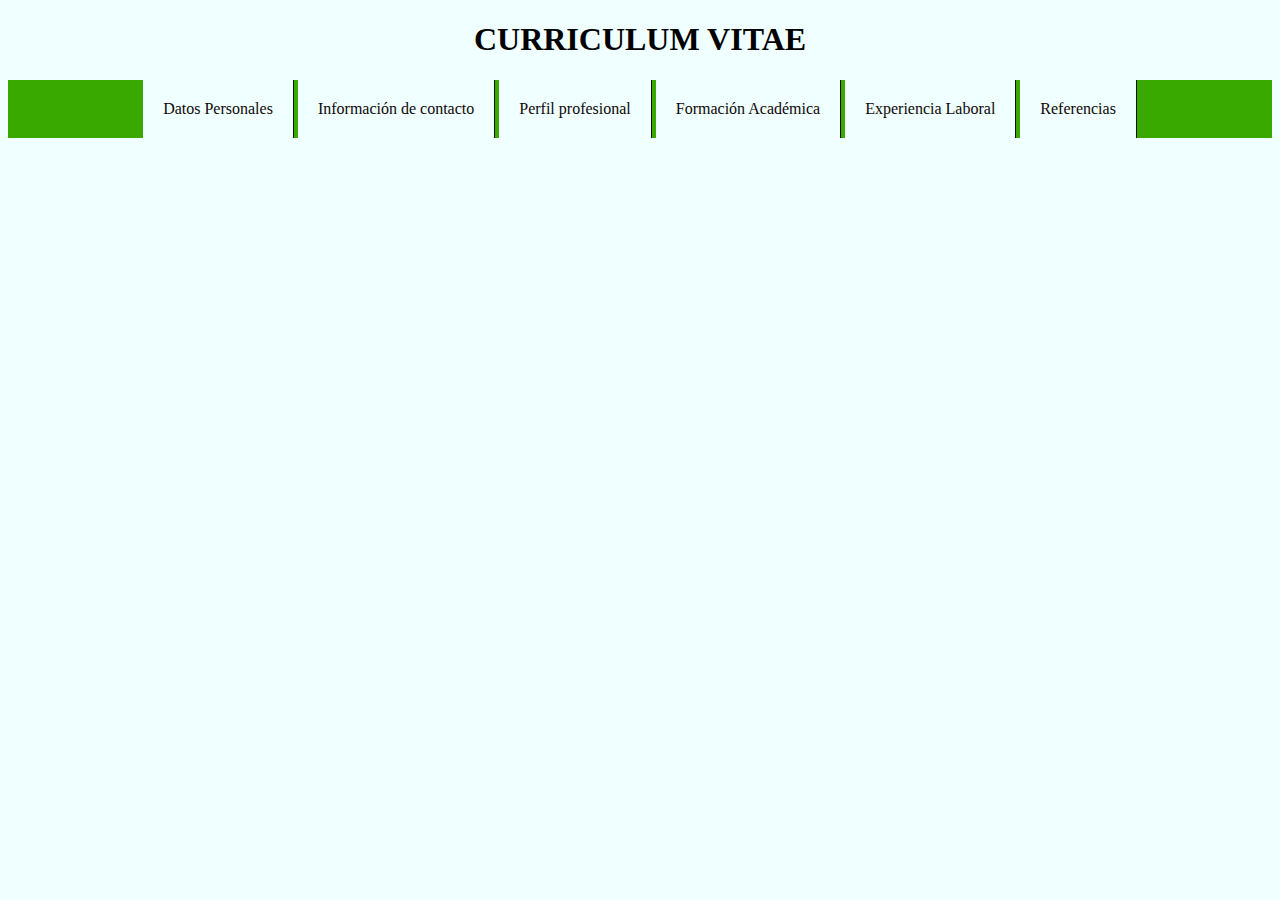
<file: index.html>
<!DOCTYPE html>
<html>
    <head>
        <meta charset="UTF-8">
        <title>ACTIVIDAD PRACTICA</title>
        <link rel="stylesheet" href="css/style.css">
    </head>
        <body>
            <h1 class="t1">CURRICULUM VITAE</h1>
            <ol class="pg">
                <li class="list"><a href="Contenido/datos_personales.html" target="_blank">Datos Personales</a></li>
                <li class="list"><a href="Contenido/informacion_de_contacto.html" target="_blank">Información de contacto</a></li>
                <li class="list"><a href="Contenido/perfil_profecional.html" target="_blank">Perfil profesional</a></li>
                <li class="list"><a href="Contenido/formacion_academica.html" target="_blank">Formación Académica</a></li>
                <li class="list"><a href="Contenido/experiencia_laboral.html" target="_blank">Experiencia Laboral</a></li>
                <li class="list"><a href="Contenido/referencias.html" target="_blank">Referencias</a></li>
            </ol>   
    
        </body>
</html>
</file>
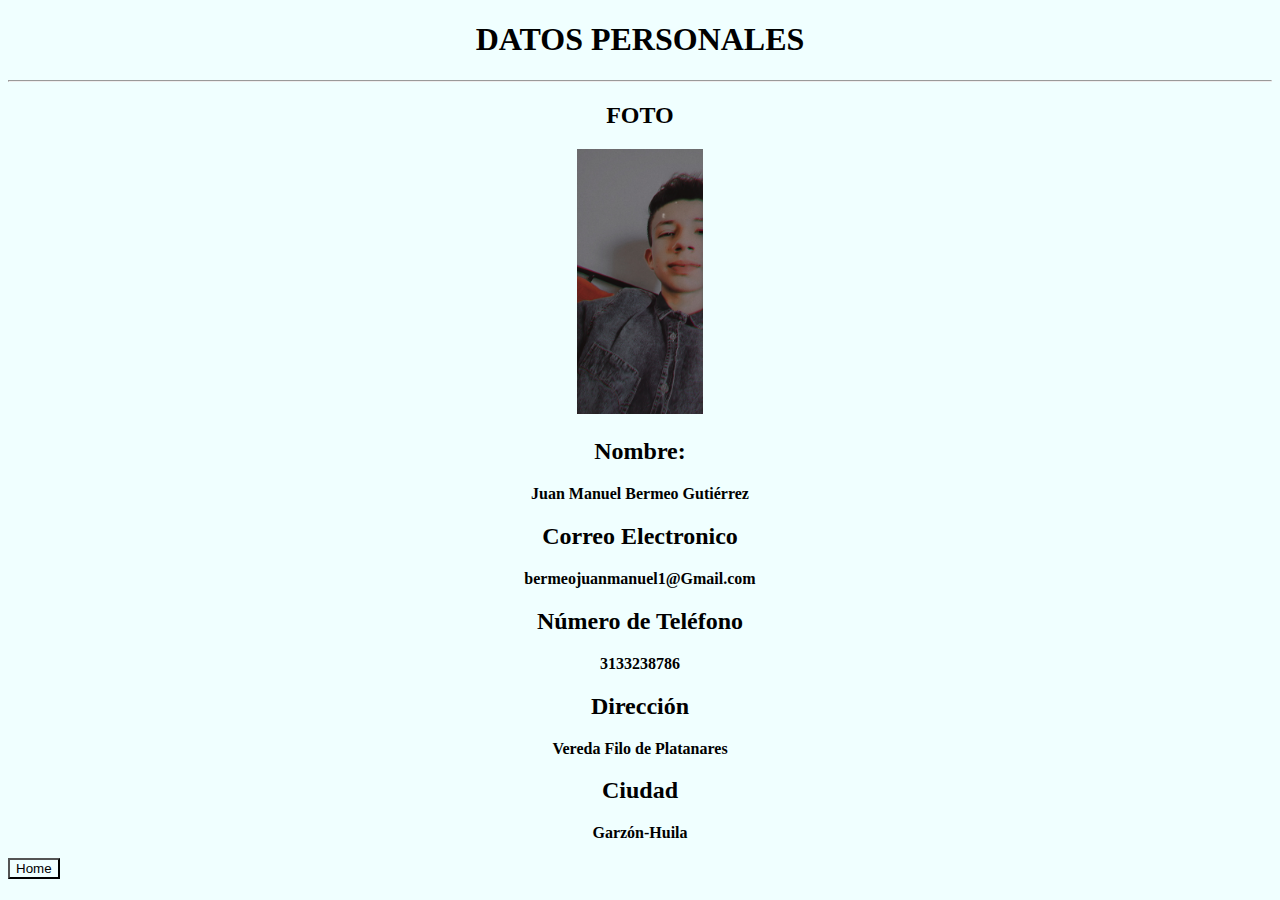
<file: Contenido/datos_personales.html>
<!DOCTYPE html>
<html>
    <head>
        <meta charset="UTF-8">
        <title>Datos Personales</title>
        <link rel="stylesheet" href="../css/style.css">
    </head>
        <body>
            <h1 class="t1">DATOS PERSONALES</h1>
            <hr>
            <h2 class="t2">FOTO</h2>
            <div class="img">
            <img class="j" src="../img/Juan_Bermeo.jpg" alt="Elon Musk">
            </div>
            <h2 class="t2">Nombre:</h2>
            <p class="p"><b>Juan Manuel Bermeo Gutiérrez</b></p>
            <h2 class="t2">Correo Electronico</h2>
            <p class="p"><b>bermeojuanmanuel1@Gmail.com</b></p>
            <h2 class="t2">Número de Teléfono</h2>
            <p class="p"><b>3133238786</b></p>
            <h2 class="t2">Dirección</h2>
            <p class="p"><b>Vereda Filo de Platanares</b></p>
            <h2 class="t2">Ciudad</h2>
            <p class="p"><b>Garzón-Huila</b></p>
            <a href="../index.html"><button>Home</button></a>
        </body>
</html>
</file>
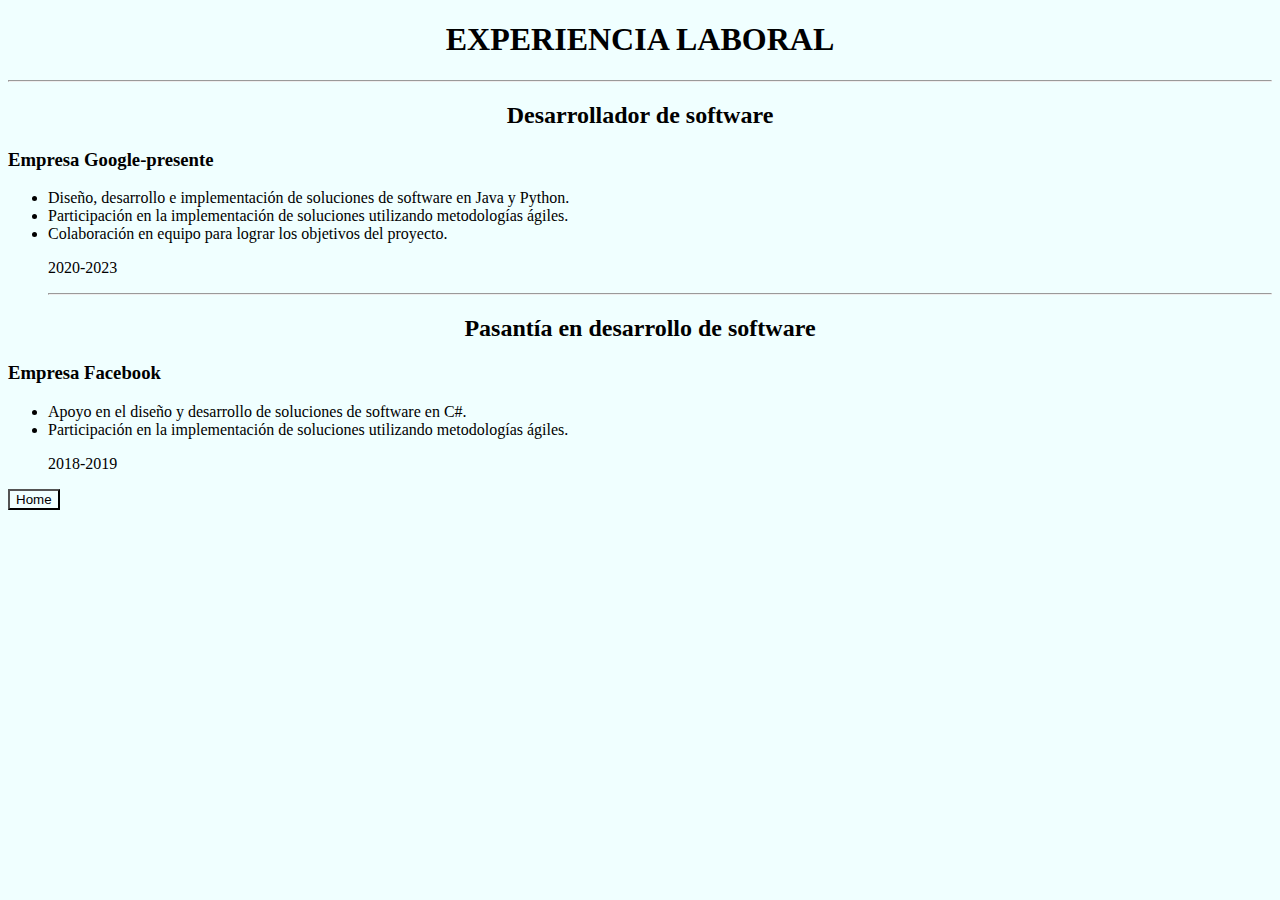
<file: Contenido/experiencia_laboral.html>
<!DOCTYPE html>
<html>
    <head>
        <meta charset="UTF-8">
        <title>Experiencia Laboral</title>
        <link rel="stylesheet" href="../css/style.css">
    </head>
        <body>
            <h1 class="t1">EXPERIENCIA LABORAL</h1>
            <hr>
            <h2 class="t2">Desarrollador de software</h2>
            <h3>Empresa Google-presente</h3>
            <ul>
                <li>Diseño, desarrollo e implementación de soluciones de software en Java y Python.</li>
                <li>Participación en la implementación de soluciones utilizando metodologías ágiles.</li>
                <li>Colaboración en equipo para lograr los objetivos del proyecto.</li>
                <p>2020-2023</p>
                <hr>
            </ul>
            <h2 class="t2">Pasantía en desarrollo de software</h2>
            <h3>Empresa Facebook</h3>
            <ul>
                <li>Apoyo en el diseño y desarrollo de soluciones de software en C#.</li>
                <li>Participación en la implementación de soluciones utilizando metodologías ágiles.</li>
                <p>2018-2019</p>
            </ul>
            <a href="../index.html"><button>Home</button></a>
        </body>
</html>
</file>
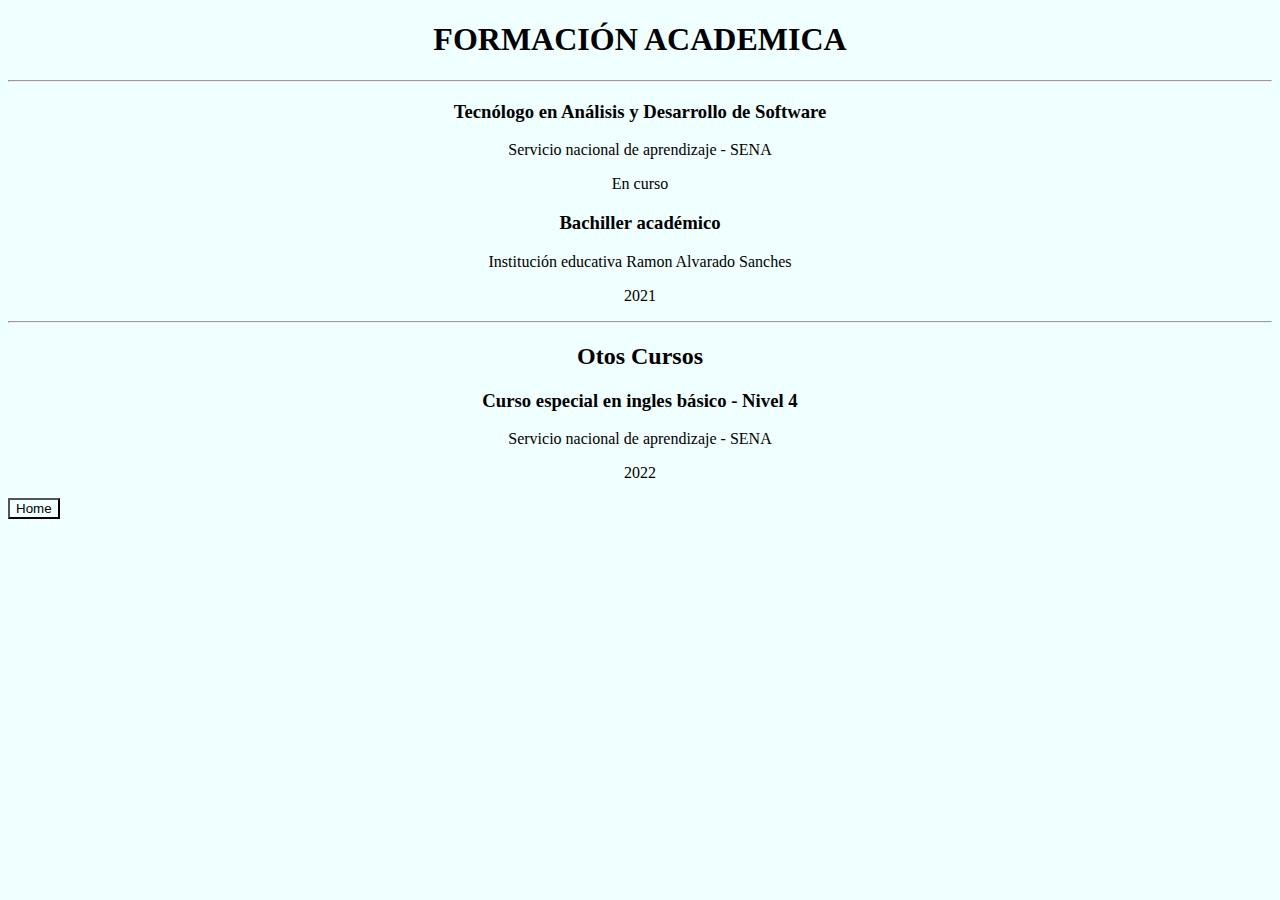
<file: Contenido/formacion_academica.html>
<!DOCTYPE html>
<html>
    <head>
        <meta charset="UTF-8">
        <title>Formación Academica</title>
        <link rel="stylesheet" href="../css/style.css">
    </head>
        <body>
            <h1 class="t1">FORMACIÓN ACADEMICA</h1>
            <hr>
            <h3 class="t3">Tecnólogo en Análisis y Desarrollo de Software</h3>
            <p class="p">Servicio nacional de aprendizaje - SENA</p>
            <p class="p">En curso</p>
            <h3 class="t3">Bachiller académico</h3>
            <p class="p">Institución educativa Ramon Alvarado Sanches</p>
            <p class="p">2021</p>
            <hr>
            <h2 class="t2">Otos Cursos</h2>
            <h3 class="t3">Curso especial en ingles básico - Nivel 4</h3>
            <p class="p">Servicio nacional de aprendizaje - SENA</p>
            <p class="p">2022</p>
            <a href="../index.html"><button>Home</button></a>
        </body>
</html>
</file>
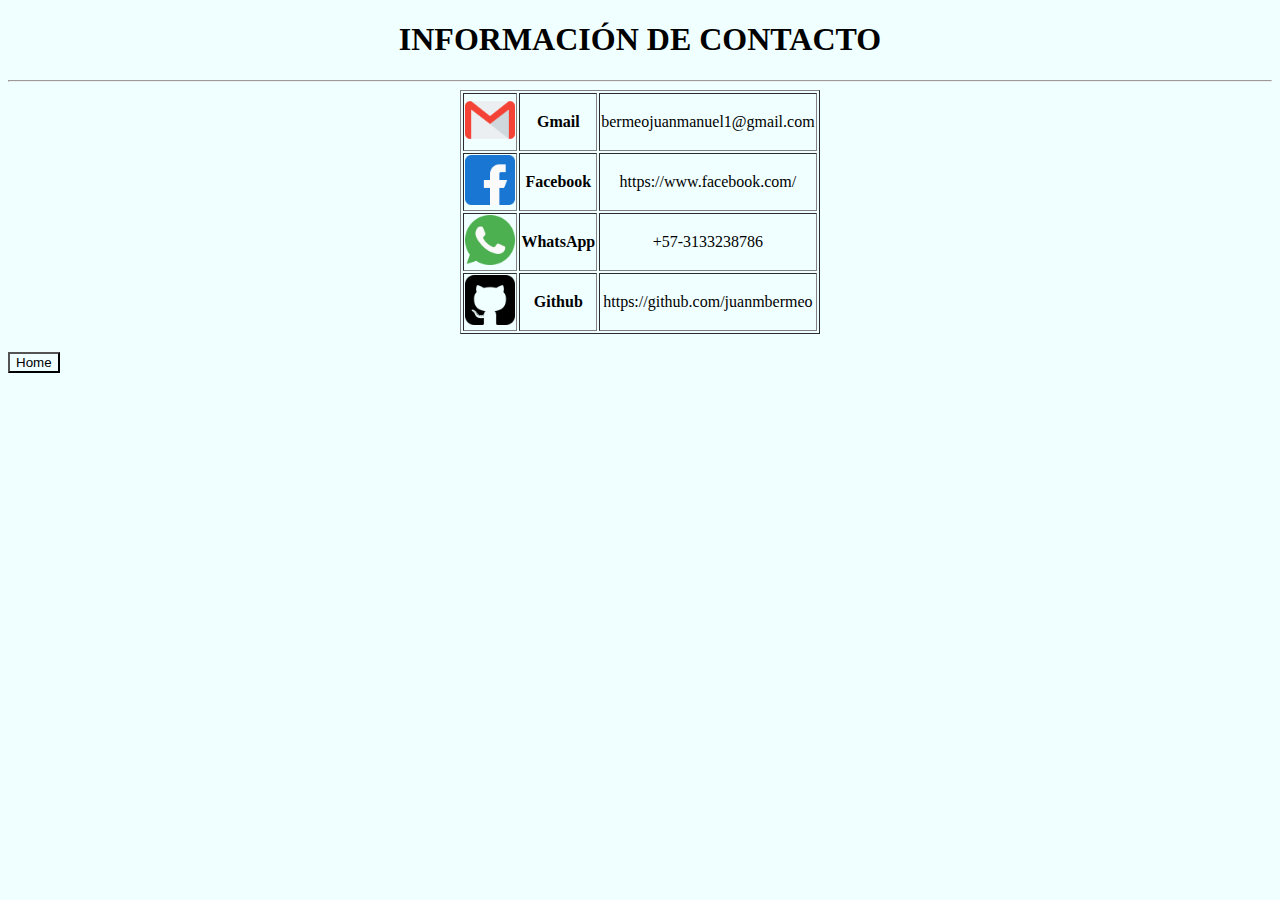
<file: Contenido/informacion_de_contacto.html>
<!DOCTYPE html>
<html>
<head>
    <meta charset="UTF-8">
    <title>Información de Contacto</title>
    <link rel="stylesheet" href="../css/style.css">
</head>
<body>
    <h1 class="t1">INFORMACIÓN DE CONTACTO</h1>
    <hr>
    <div class="tab">
    <table border="1" class="table">
        <tr>
            <th><img src="../img/gmail.png" alt="Gmail" width="50"></th>
            <th>Gmail</th>
            <td>bermeojuanmanuel1@gmail.com</td>
        </tr>
        <tr>
            <th><img src="../img/facebook.png" alt="Facebook" width="50"></th>
            <th>Facebook</th>
            <td>https://www.facebook.com/</td>
        </tr>
        <tr>
            <th><img src="../img/whatsapp.png" alt="Whatsapp" width="50"></th>
            <th>WhatsApp</th>
            <td>+57-3133238786</td>
        </tr>
        <tr>
            <th><img src="../img/signo-de-github.png" alt="Github" width="50"></th>
            <th>Github</th>
            <td>https://github.com/juanmbermeo</td>
        </tr>
    </table><br>
    </div>
    <a href="../index.html"><button>Home</button></a>

    
</body>
</html>
</file>
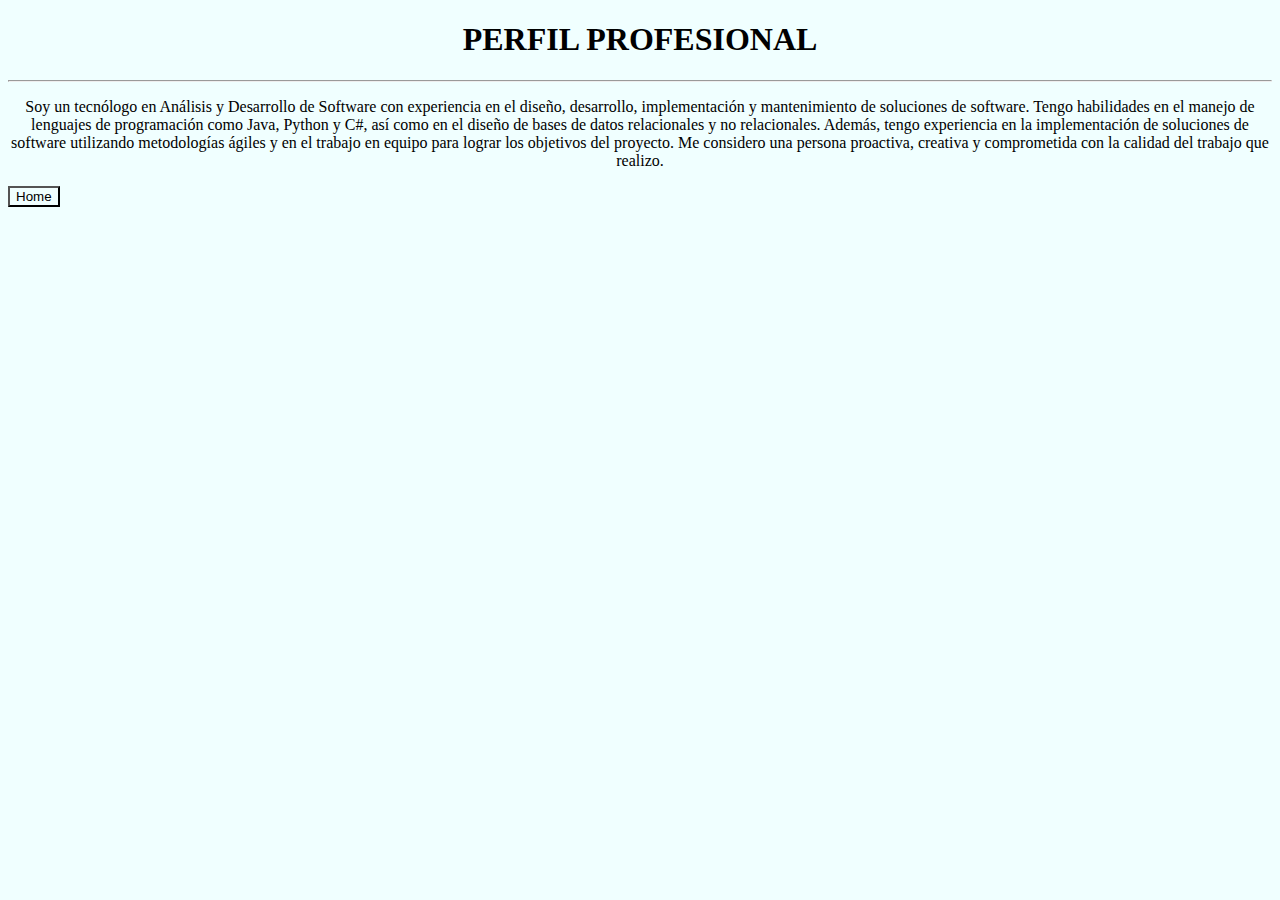
<file: Contenido/perfil_profecional.html>
<!DOCTYPE html>
<html>
<head>
    <meta charset="UTF-8">
    <title>Perfil Profesional</title>
    <link rel="stylesheet" href="../css/style.css">
</head>
<body>
    <h1 class="t1">PERFIL PROFESIONAL</h1>
    <hr>
    <p class="p">Soy un tecnólogo en Análisis y Desarrollo de Software con experiencia en el diseño, desarrollo, implementación y mantenimiento de soluciones de software. Tengo habilidades en el manejo de lenguajes de programación como Java, Python y C#, así como en el diseño de bases de datos relacionales y no relacionales. Además, tengo experiencia en la implementación de soluciones de software utilizando metodologías ágiles y en el trabajo en equipo para lograr los objetivos del proyecto. Me considero una persona proactiva, creativa y comprometida con la calidad del trabajo que realizo.</p>

    <a href="../index.html"><button>Home</button></a>
</body>
</html>
</file>
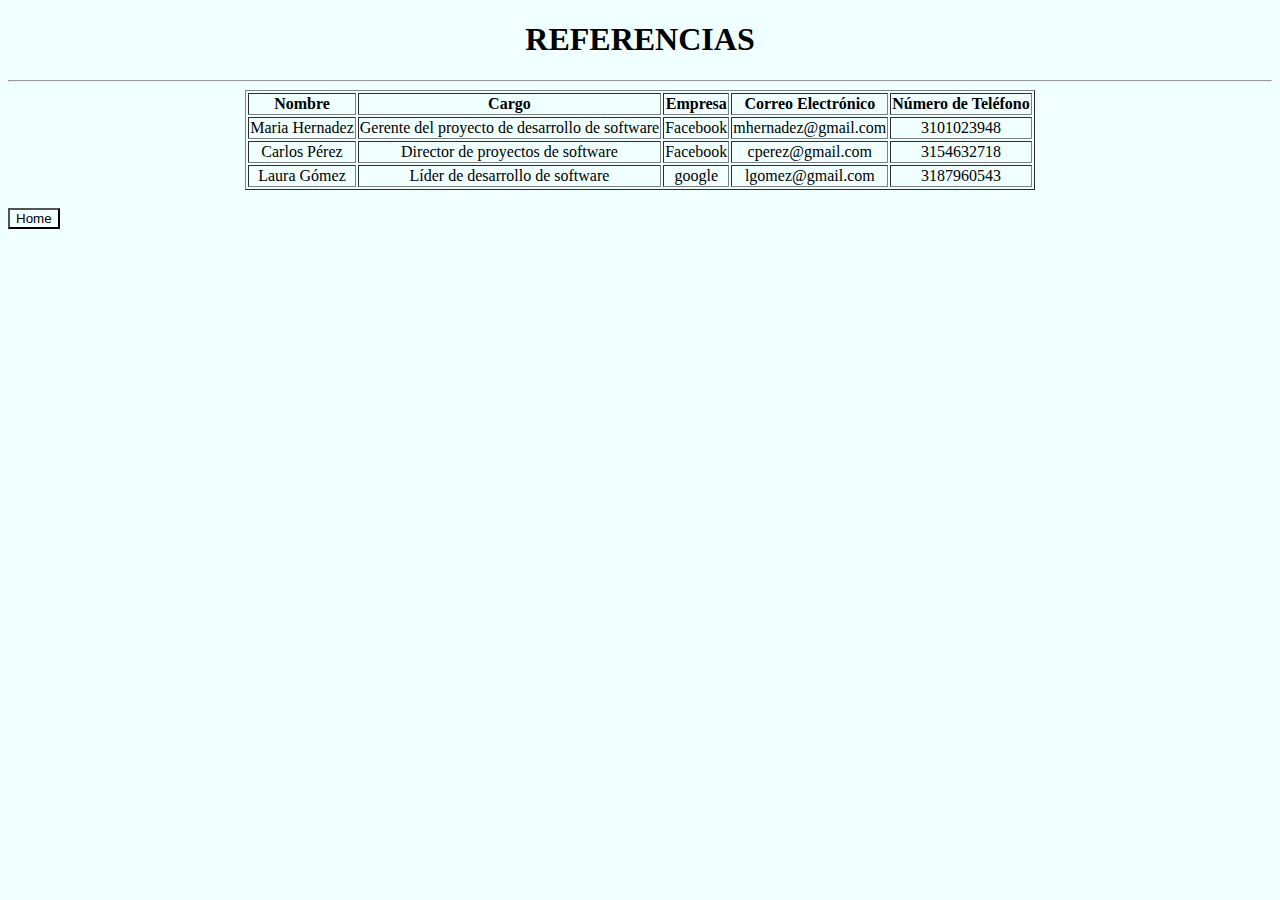
<file: Contenido/referencias.html>
<!DOCTYPE html>
<html>
<head>
    <meta charset="UTF-8">
    <title>Referencias</title>
    <link rel="stylesheet" href="../css/style.css">
</head>
<body>
    <h1 class="t1">REFERENCIAS</h1>
    <hr>
    <div class="tab">
        <table border="1" class="table">
            <tr>
                <th>Nombre</th>
                <th>Cargo</th>
                <th>Empresa</th>
                <th>Correo Electrónico</th>
                <th>Número de Teléfono</th>
            </tr>
            <tr>
                <td>Maria Hernadez</td>
                <td>Gerente del proyecto de desarrollo de software</td>
                <td>Facebook</td>
                <td>mhernadez@gmail.com</td>
                <td>3101023948</td>
            </tr>
            <tr>
                <td>Carlos Pérez</td>
                <td>Director de proyectos de software</td>
                <td>Facebook</td>
                <td>cperez@gmail.com</td>
                <td>3154632718</td>
            </tr>
            <tr>
                <td>Laura Gómez</td>
                <td>Líder de desarrollo de software</td>
                <td>google</td>
                <td>lgomez@gmail.com</td>
                <td>3187960543</td>
            </tr>
        </table><br>
    </div>
    <a href="../index.html"><button>Home</button></a>
</body>
</html>
</file>
<file: css/style.css>
.t1{
    text-align: center;
}
.t2{
    text-align: center;
}
.p{
    text-align: center;
}
.but{
    text-align: center;
}
*{
    background-color: azure;
}
.img{
    text-align: center;
}
.tab{
    text-align: center;
}
.t3{
    text-align: center;
}
.j{

    width: 10%;
}
.table{
    margin-left: auto;
    margin-right: auto;
}
.pg{
    background-color: #39a900;
    margin: 0;
    list-style: none;
    padding-left: 0;
    text-align: center;
    
}

.list{
    display: inline-block;
}
.list a{
    color: #0f0707;
    text-decoration: none;
    padding: 20px 20px 20px 20px;
    display: block;
    border-right: 1px solid #0f0f0f;
}
.list a:hover{
    background-color: #000000;
    color: #39a900;
}
.list a:active{
    
    color: red;
    width: 20%;
</file>
